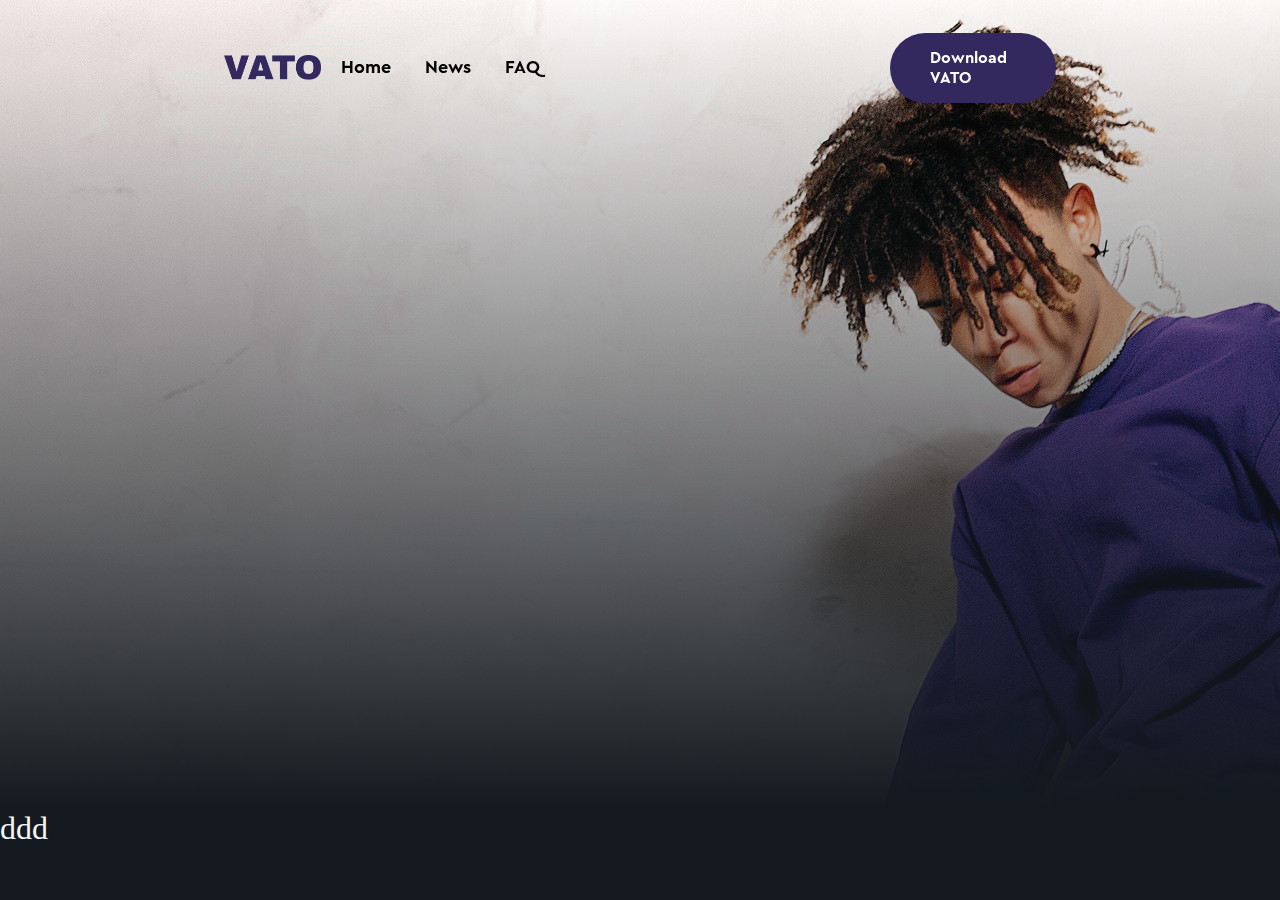
<file: index1.html>
<!DOCTYPE html>
<html lang="en">
  <head>
    <meta charset="UTF-8" />
    <meta http-equiv="X-UA-Compatible" content="IE=edge" />
    <meta name="viewport" content="width=device-width, initial-scale=1.0" />
    <title>Document</title>
    <link rel="stylesheet" href="stylesheet1.css" />
    <link rel="icon" href="images/logo_small_icon_only_inverted.png"
  </head>
  <body>
    <div id="background">
      <header>
        <div id="left">
          <img id="logo" src="images/logo_large.png" alt="" />
          <div class="text">
            <p>
              <a href="">Home</a>
            </p>
            <p>
              <a href="#">News</a>
            </p>
            <p>
              <a href="#">FAQ</a>
            </p>
          </div>
        </div>
        <div id="right">
          <p id="download-button">Download VATO</p>
        </div>
      </header>
    </div>

    <p class="test">ddd</p>
  </body>
</html>
</file>
<file: stylesheet1.css>
@font-face {
  font-family: "Cetra";
  src: url(fonts/Cera\ Pro\ Regular.otf);
  font-style: italic;
}

@font-face {
  font-family: "Bold";
  src: url(fonts/Cera\ Pro\ Bold.otf);
  font-style: italic;
}

@import url("https://fonts.googleapis.com/css2?family=Merriweather:wght@300&display=swap");

@font-face {
  font-family: "BoldIt";
  src: url(fonts/Cera\ Pro\ Bold\ Italic.otf);
  font-style: italic;
}

* {
  margin: 0;
  padding: 0;
  box-sizing: border-box;
  text-decoration: none;
  color: #000000;
}

body {
  background-color: rgb(19, 25, 31);
  font-size: 2rem;
}

header {
  display: flex;
  width: 65%;
  justify-content: space-between;
  margin: 0 auto;
  height: 15vh;
  align-items: center;
}

#background {
  display: block;
  text-align: left;
  background-repeat: no-repeat;
  overflow: hidden;
  height: 90vh;
  background-size: 100%;
  background-position: 50%;
  filter: brightness(100%);
  background: linear-gradient(to bottom, transparent, rgb(19, 25, 31)),
    url("images/iann-dior-jh-1920x1080.jpg");
}

.text {
  display: flex;
  flex-direction: row;
  justify-content: space-around;
  width: 70%;
  align-items: center;
  font-size: 18px;
  font-family: "Bold";
  color: #000000;
  margin: 0;
  font-weight: 700;
  user-select: none;
}

#logo {
  height: 2.7vh;
}

#left {
  display: flex;
  justify-content: space-between;
  align-items: center;
  width: 40%;
}

#right {
  display: flex;
  justify-content: space-between;
  align-items: center;
  width: 20%;
}

#download-button {
  background-color: #34295e;
  color: white;
  padding: 15px 40px;
  font-size: 16px;
  text-decoration-line: none;
  border-radius: 100px;
  font-family: "Bold";
  overflow-wrap: normal;
  font-weight: 700;
}

.test {
  color: rgb(247, 244, 244);
}
</file>
